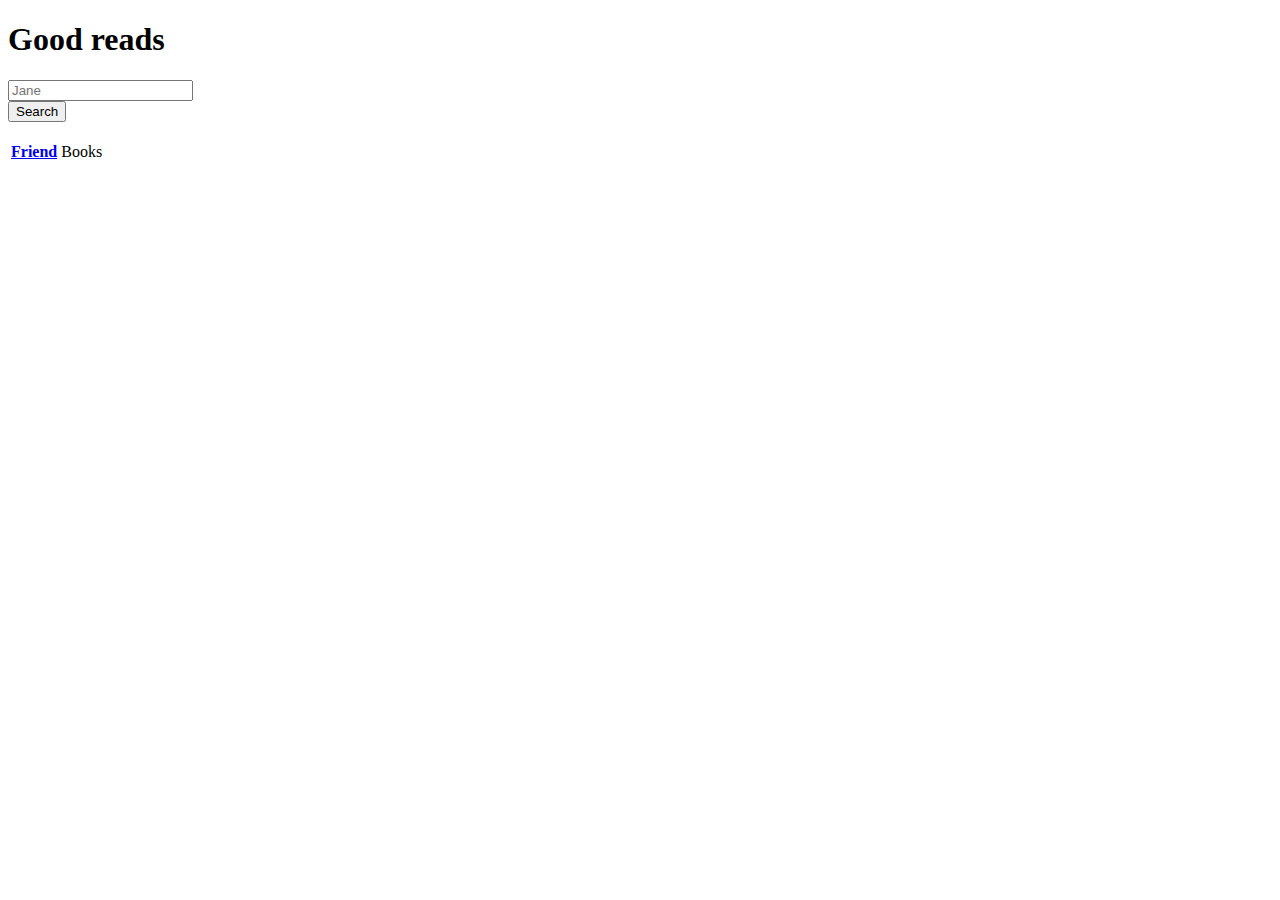
<file: public/debug-search.html>
<!DOCTYPE html>
<html lang="en">
<head>
    <meta charset="UTF-8">
    <title>Books</title>
    <link
        rel="stylesheet"
        href="https://maxcdn.bootstrapcdn.com/bootstrap/3.3.6/css/bootstrap.min.css"
        integrity="sha384-1q8mTJOASx8j1Au+a5WDVnPi2lkFfwwEAa8hDDdjZlpLegxhjVME1fgjWPGmkzs7"
        crossorigin="anonymous"
    >
</head>
<body>
<article class="container">
    <h1>Good reads</h1>
    <div class="text-right">
        <form class="form-inline">
            <div class="form-group">
                <input type="text" class="form-control" id="friend" placeholder="Jane">
            </div>
            <button type="button" id="search" class="btn btn-default">Search</button>
        </form>
    </div>
    <br>
    <table class="table table-striped table-bordered table-hover">
        <thead>
        <tr>
            <th>
                <a id="sort" class="header" href="#">Friend</a>
            </th>
            <td class="header">Books</td>
        </tr>
        </thead>
        <tbody id="friends">
        </tbody>
    </table>
</article>
<script
    src="https://code.jquery.com/jquery-2.2.4.min.js"
    integrity="sha256-BbhdlvQf/xTY9gja0Dq3HiwQF8LaCRTXxZKRutelT44="
    crossorigin="anonymous">
</script>
<script
    src="https://maxcdn.bootstrapcdn.com/bootstrap/3.3.6/js/bootstrap.min.js"
    integrity="sha384-0mSbJDEHialfmuBBQP6A4Qrprq5OVfW37PRR3j5ELqxss1yVqOtnepnHVP9aJ7xS"
    crossorigin="anonymous">
</script>
<script>
    var tbody = $('#friends');
    var sortName = $('#sort');
    var search = $('#search');
    var friends = [
        {name: 'Oliver', books: ['Ansible for DevOps', 'Servers for hackers']},
        {name: 'Barry', books: ['Working effectively with unit tests', '50 quick ideas for your tests']},
        {name: 'Jessica', books: ['Understanding the 4 rules of simple design', 'Principles of package design']},
        {name: 'Clark', books: ['Selling test driven projects']}
    ];
    var buildTableRows = function (friends) {
        var table = '';
        friends.forEach(function (friend)  {
            table += '<tr><td>' + friend.name + '</td><td>' + friend.books.join(', ') + '</td></tr>';
        });
        return table;
    };
    var sortFriendsByName = function(friends) {
        friends.sort(function (friendA, friendB) {
            if (friendA.name < friendB.name) {
                return -1;
            }
            if (friendA.name > friendB.name) {
                return 1;
            }
            return 0;
        });
    };
    var filterFriendsByName = function (friends, name) {
        return friends.filter(function (friend) {
            return friend.name.indexOf(name) !== -1;
        });
    };
    var sortTable = function (event) {
        event.preventDefault();
        sortFriendsByName(friends);
        tbody.html(buildTableRows(friends));
    };
    tbody.html(buildTableRows(friends));
    search.on('click', function() {
        var rows = buildTableRows(filterFriendsByName(friends, $('#friend').tbody.html(rows)))
    };
    sortName.on('click', sortTable);
</script>
</body>
</html>
</file>
